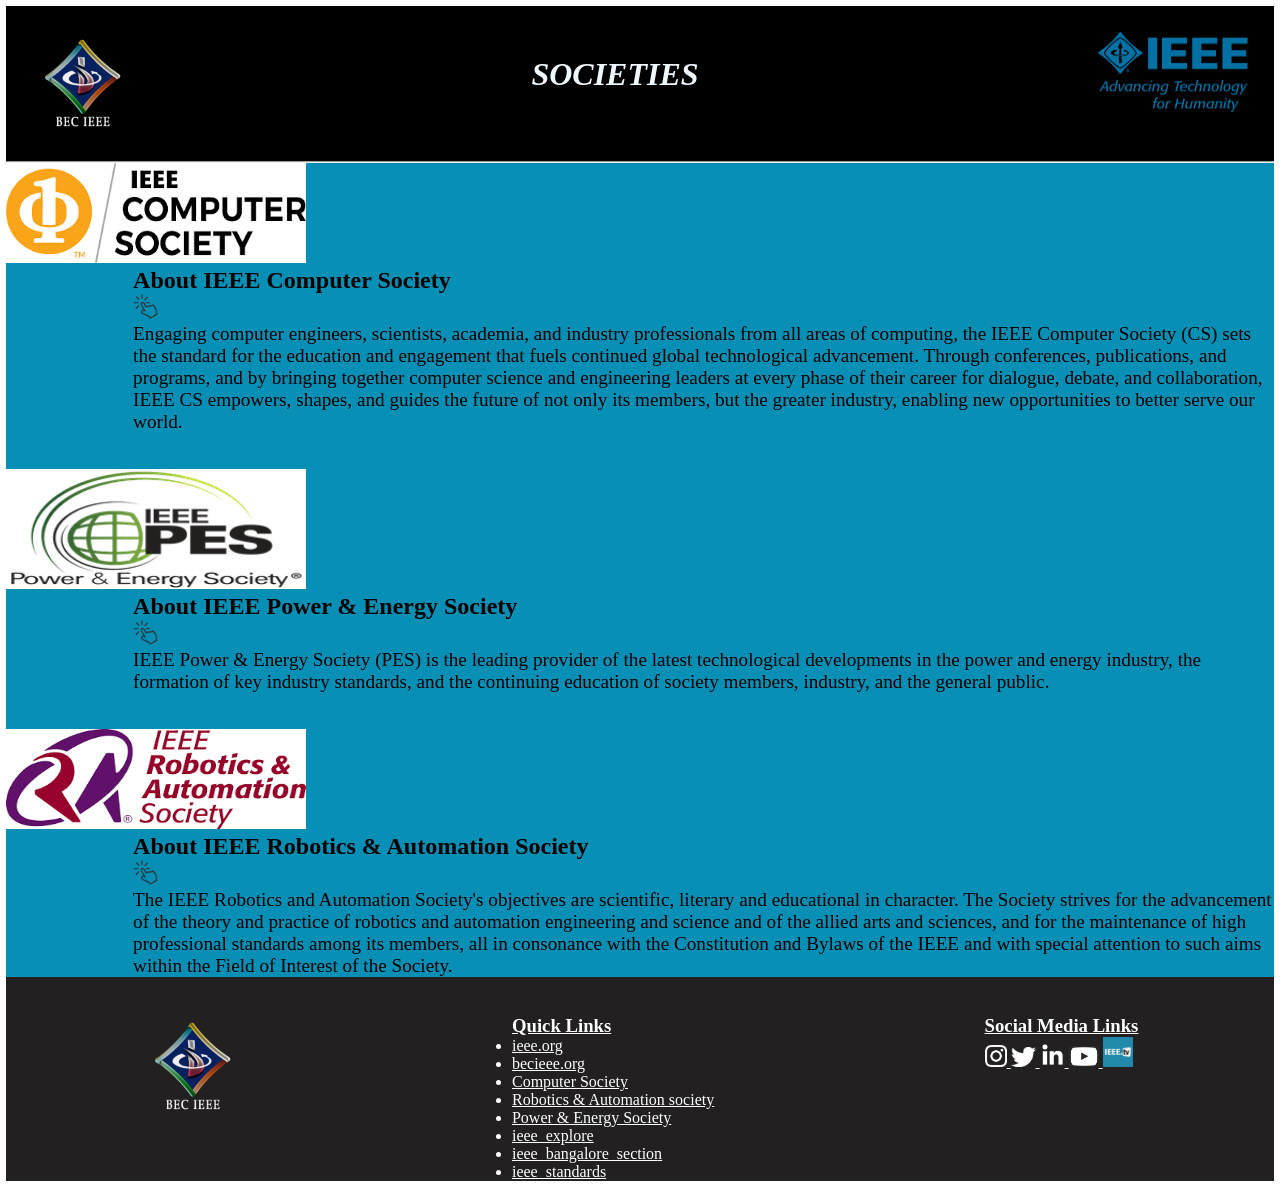
<file: index.html>
<!DOCTYPE html>
<html lang="en">
<head>
    <meta charset="UTF-8">
    <meta http-equiv="X-UA-Compatible" content="IE=edge">
    <meta name="viewport" content="width=device-width, initial-scale=1.0">
    <title>becieee.org/socytyesssss</title>
    <link rel="stylesheet" href="socytyes.css">
    <link rel="stylesheet" href="style2.css">
</head>
<body>
    <div class="all">
    <class class="head">
      <a href="https://becieee.org/" target="_blank"> 
        <img src="societies/BEC-IEEE-logo-white-1-2-294x300.png" alt="becieee.logo" width="100" height="100">
      </a>
      <class class="text">
      <b></b><i><h1>SOCIETIES</h1></h1></i></b>
      </class>
      <a href="https://www.ieee.org/" target="_blank">
        <img src="societies/IEEE_logo.svg.png" alt="ieee.logo" width="150" height="80">
      </a>
    </class>
    <hr> 
    <class class="comp">
      <a href="https://www.computer.org/" target="_blank">
        <img src="societies/computer.png" alt="cssocyty.logo" width="300" height="100">
      </a>
      <class class="edit">
        <h2>About IEEE Computer Society</h2>
        <a href="https://www.computer.org/" target="_blank">
          <img src="societies/click.png" alt="cssocyty.logo" width="25" height="25">
        </a>
        <big>
          <p>Engaging computer engineers, scientists, academia, and industry professionals from all areas of computing, the IEEE Computer Society (CS) sets the standard for the education and engagement that fuels continued global technological advancement. Through conferences, publications, and programs, and by bringing together computer science and engineering leaders at every phase of their career for dialogue, debate, and collaboration, IEEE CS empowers, shapes, and guides the future of not only its members, but the greater industry, enabling new opportunities to better serve our world.</p>
        </big>
      </class>
    </class>
    <br> <br>
    <class class="pes">
      <a href="https://ieee-pes.org/" target="_blank">
        <img src="societies/PES.png" alt="pes.logo" width="300" height="120">
      </a>
      <class class="edit">
        <h2>About IEEE Power & Energy Society</h2>
        <a href="https://ieee-pes.org/" target="_blank">
          <img src="societies/click.png" alt="pes.logo" width="25" height="25">
        </a>
        <big>
          <p>IEEE Power & Energy Society (PES) is the leading provider of the latest technological developments in the power and energy industry, the formation of key industry standards, and the continuing education of society members, industry, and the general public.</p>
        </big>
      </class>
    </class>
    <br> <br>
    <class class="robo">
      <a href="https://www.ieee-ras.org/" target="_blank">
        <img src="societies/robotics.png" alt="ras.logo" width="300" height="100">
      </a>
      <class class="edit">
        <h2>About IEEE Robotics & Automation Society</h2>
        <a href="https://www.ieee-ras.org/" target="_blank">
          <img src="societies/click.png" alt="ras.logo" width="25" height="25">
        </a>
        <big>
          <p>The IEEE Robotics and Automation Society's objectives are scientific, literary and educational in character. The Society strives for the advancement of the theory and practice of robotics and automation engineering and science and of the allied arts and sciences, and for the maintenance of high professional standards among its members, all in consonance with the Constitution and Bylaws of the IEEE and with special attention to such aims within the Field of Interest of the Society.</p>
        </big>
      </class>
    </class>
    <div class="end">
      <a href="https://becieee.org/" target="_blank">
        <img src="societies/BEC-IEEE-logo-white-1-2-294x300.png" alt="becieee.logo" width="100" height="100">
      </a>
      <class class="links">
        <u><h3 style="color: white;">Quick Links</h3></u>
        <ul>
          <a href="https://www.ieee.org/" target="_blank"><li>ieee.org</li></a>
          <a href="https://becieee.org/" target="_blank"><li>becieee.org</li></a>
          <a href="https://www.computer.org/" target="_blank"><li>Computer Society</li></a>
          <a href="https://www.ieee-ras.org/" target="_blank"><li>Robotics & Automation society</li></a>
          <a href="https://ieee-pes.org/" target="_blank"><li>Power & Energy Society</li></a>
          <a href="https://ieeexplore.ieee.org/Xplore/home.jsp"><li>ieee_explore</li></a>
          <a href="https://ieeebangalore.org/"><li>ieee_bangalore_section</li></a>
          <a href="https://www.ieee.org/standards/"><li>ieee_standards</li></a>
        </ul>
      </class>
      <class class="qlogo">
        <u><h3 style="color: white;">Social Media Links</h3></u>
        <a href="https://www.instagram.com/bec_ieee/?hl=en" target="_blank">
          <img src="societies/insta.png" alt="insta.logo" width="22">
        </a>
        <a href="https://twitter.com/ieee_bec" target="_blank">
          <img src="societies/twitter.png" alt="twitter.logo" width="25">
        </a>
        <a href="https://www.linkedin.com/company/bec-ieee/?originalSubdomain=in" target="_blank">
          <img src="societies/linkdin.png" alt="linkdin.logo" width="25">
        </a>
        <a href="https://youtube.com/@becieee2908" target="_blank">
          <img src="societies/youtube.png" alt="youtube.logo" width="30">
        </a>
        <a href="https://ieeetv.ieee.org/" target="_blank">
          <img src="societies/tv.png" alt="ieeetv.logo" width="30">
        </a>
      </class>
    </div>
  </div>
</body>
</html>
</file>
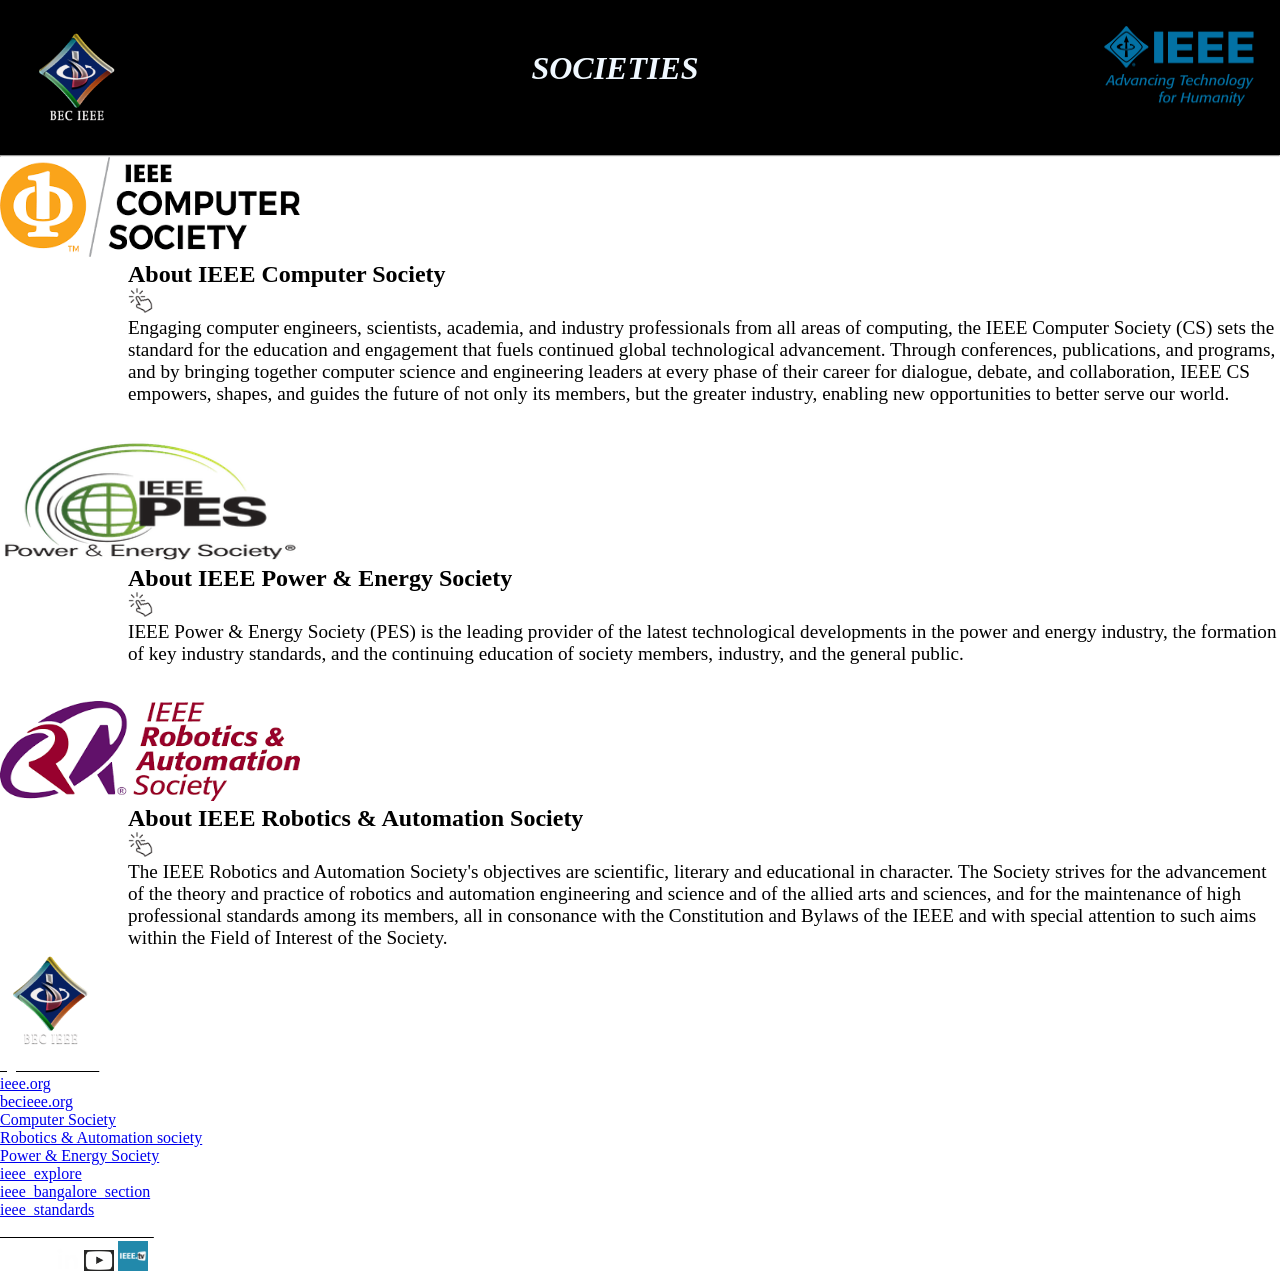
<file: socytyes.html>
<!DOCTYPE html>
<html lang="en">
<head>
    <meta charset="UTF-8">
    <meta http-equiv="X-UA-Compatible" content="IE=edge">
    <meta name="viewport" content="width=device-width, initial-scale=1.0">
    <title>becieee.org/socytyesssss</title>
    <link rel="stylesheet" href="socytyes.css ">
</head>
<body>
    <div class="all">
    <class class="head">
      <a href="https://becieee.org/" target="_blank"> <img src="/societies/BEC-IEEE-logo-white-1-2-294x300.png" alt="becieee.logo" width="100" height="100"></a>
      <class class="text">
      <b></b><i><h1>SOCIETIES</h1></h></h1></i></b>
      </class>
      <a href="https://www.ieee.org/" target="_blank"><img src="/societies/IEEE_logo.svg.png" alt="ieee.logo" width="150" height="80"></a>
    </class>
    <hr> 
    <class class="comp">
      <a href="https://www.computer.org/"  target="_blank"><img src="/societies/computer.png" alt="cssocyty.logo" width="300" height="100"></a>
      <class class="edit">
        <h2>About IEEE Computer Society</h2>      <a href="https://www.computer.org/"  target="_blank"><img src="/societies/click.png" alt="cssocyty.logo" width="25" height="25"></a>

      <big>  <p>Engaging computer engineers, scientists, academia, and industry professionals from all areas of computing, the IEEE Computer Society (CS) sets the standard for the education and engagement that fuels continued global technological advancement. Through conferences, publications, and programs, and by bringing together computer science and engineering leaders at every phase of their career for dialogue, debate, and collaboration, IEEE CS empowers, shapes, and guides the future of not only its members, but the greater industry, enabling new opportunities to better serve our world.</p>
      </class></big>
    </class>
    <br> <br>
    <class class="pes">
     <a href="https://ieee-pes.org/"  target="_blank"> <img src="/societies/PES.png" alt="pes.logo" width="300" height="120"></a>
      <class class="edit">
        <h2>About IEEE Power & Energy Society</h2>  <a href="https://ieee-pes.org/"  target="_blank"><img src="/societies/click.png" alt="pes.logo" width="25" height="25"></a>
       <big> <p>IEEE Power & Energy Society (PES) is the leading provider of the latest technological developments in the power and energy industry, the formation of key industry standards, and the continuing education of society members, industry, and the general public.</p></big>
      </class>
    </class>
    <br> <br>
    <class class="robo">
       <a href="https://www.ieee-ras.org/"  target="_blank"> <img src="/societies/robotics.png" alt="ras.logo" width="300" height="100"> </a>
        <class class="edit">
         <h2>About IEEE Robotics & Automation Society</h2>  <a href="https://www.ieee-ras.org/"  target="_blank"><img src="/societies/click.png" alt="ras.logo" width="25" height="25"></a>
       <big>  <p>The IEEE Robotics and Automation Society's objectives are scientific, literary and educational in character. The Society strives for the advancement of the theory and practice of robotics and automation engineering and science and of the allied arts and sciences, and for the maintenance of high professional standards among its members, all in consonance with the Constitution and Bylaws of the IEEE and with special attention to such aims within the Field of Interest of the Society.</p>
        </class></big>
    </class>
        <div class="end">
            <a href="https://becieee.org/" target="_blank"> <img src="/societies/BEC-IEEE-logo-white-1-2-294x300.png" alt="becieee.logo" width="100" height="100"></a>
            <class class="links">
               <u> <h3 style="color: white;">    Quick Links</h3></u>
                <ul>
                  <a href="https://www.ieee.org/" target="_blank"> <li>ieee.org</li></a>
                  <a href="https://becieee.org/" target="_blank"> <li>becieee.org</li></a>
                  <a href="https://www.computer.org/"  target="_blank"> <li>Computer Society</li></a>
                  <a href="https://www.ieee-ras.org/"  target="_blank"><li>Robotics & Automation society</li></a>
                  <a href="https://ieee-pes.org/"  target="_blank"> <li>Power & Energy Society</li></a>
                  <a href="https://ieeexplore.ieee.org/Xplore/home.jsp"><li>ieee_explore</li></a>
                 <a href="https://ieeebangalore.org/"><li>ieee_bangalore_section</li></a>
                 <a href="https://www.ieee.org/standards/"><li>ieee_standards</li></a>
                </ul>
            </class>
            <class class="qlogo">
             <u> <h3 style="color: white;" >Social Media Links</h3></u>
              <a href="https://www.instagram.com/bec_ieee/?hl=en" target="_blank"> <img src="/societies/insta.png" alt="insta.logo" width="22"></a>
              <a href="https://twitter.com/ieee_bec" target="_blank"> <img src="/societies/twitter.png" alt="twitter.logo" width="25"></a>
              <a href="https://www.linkedin.com/company/bec-ieee/?originalSubdomain=in" target="_blank"> <img src="/societies/linkdin.png" alt="linkdin.logo" width="25"></a>
              <a href="https://youtube.com/@becieee2908" target="_blank"> <img src="/societies/youtube.png" alt="youtube.logo" width="30"></a>
              <a href="https://ieeetv.ieee.org/" target="_blank"> <img src="/societies/tv.png" alt="ieeetv.logo" width="30"></a>
            </class>
        </div>
    </div>
</body>
</html>
</file>
<file: socytyes.css>
*{
    padding: 0%;
    margin: 0%;
}
.head{
    display: flex;
    flex-direction: row;
    flex-wrap: wrap;
    justify-content: space-between;
    justify-content:flex-start;
    background-color: black;
    padding: 2%;
}
.text{
    /* background-color: aqua; */
    color: aliceblue;
    padding-left: 10%;
    padding-right: 10%;
    margin-right: auto;
    margin-left: auto;
    margin-top: 2%;
}
.comp{
    display: flex;
    flex-direction: row;
    justify-content: space-around;
    flex-wrap: wrap;
    justify-content:flex-start;
}
.pes{
    display: flex;
    flex-direction: row;
    justify-content: space-around;
    flex-wrap: wrap;
    justify-content:flex-start;
}
.robo{
    display: flex;
    flex-direction: row;
    justify-content: space-around;
    flex-wrap: wrap;
    justify-content:flex-start;
}
.edit{
    display: flex;
    flex-direction: column;
    margin-left: 10%;
}
</file>
<file: style2.css>
.end{
    display: flex;
    flex-direction: row;
    justify-content: flex-end;
    justify-content: space-around;
    background-color: rgb(34, 32, 32);
    margin-top: auto;
    padding-top: 3%;
}
a{
    color: white;
}
u{
    color: white;
}
.all{
    background-color: #088fb5;
    margin: 0.5%;
}
</file>
